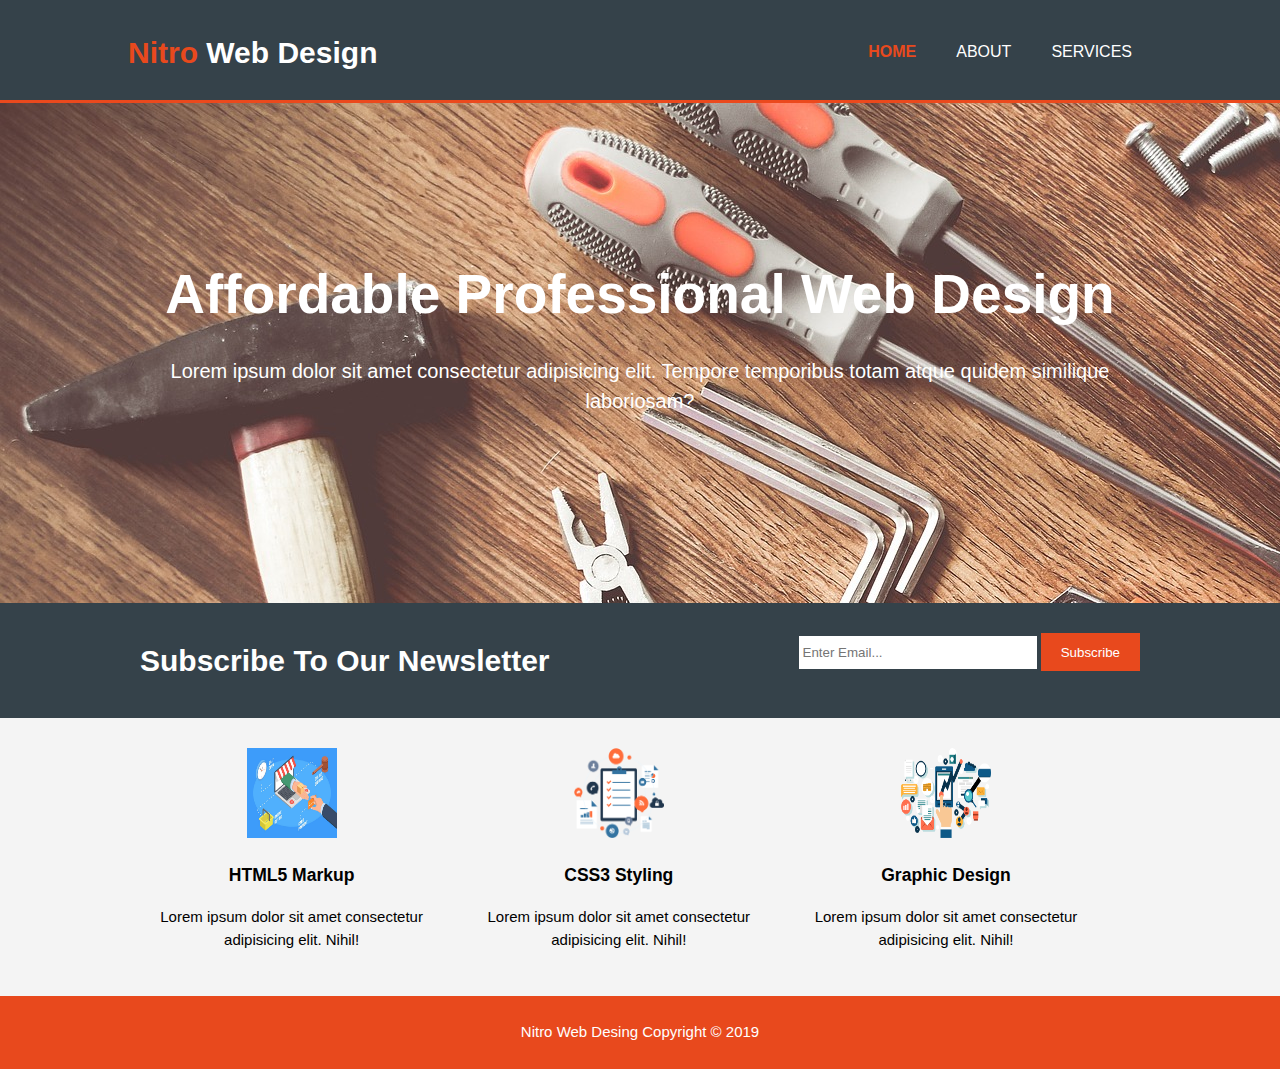
<file: index.html>
<!DOCTYPE html>
<html lang="en">
<head>
    <meta charset="UTF-8">
    <meta name="viewport" content="width=device-width, initial-scale=1.0">
    <meta http-equiv="X-UA-Compatible" content="ie=edge">
    <title>Nitro Web Design | Welcome</title>
    <link rel="stylesheet" href="css/style.css">
</head>
<body>
    <header>
        <div class="container">
            <div id="branding">
                <h1><span class="highlight">Nitro</span> Web Design</h1>
            </div>
            <nav>
                <ul>
                    <li class="current"><a href="index.html">Home</a></li>
                    <li><a href="about.html">About</a></li>
                    <li><a href="services.html">Services</a></li>
                </ul>
            </nav>
        </div>
    </header>
    <section id="showcase">
        <div class="container">
            <h1>Affordable Professional Web Design</h1>
            <p>Lorem ipsum dolor sit amet consectetur adipisicing elit. Tempore temporibus totam atque quidem similique laboriosam?</p>
        </div>
    </section>
    <section id="newsletter">
        <div class="container">
            <h1>Subscribe To Our Newsletter</h1>
            <form action="">
                <input type="email" placeholder="Enter Email..." id="">
                <button type="submit" class="button_1">Subscribe</button>
            </form>
        </div>
    </section>
    <section id="boxes">
        <div class="container">
            <div class="box">
                <img src="img/ecomm.jpg" alt="">
                <h3>HTML5 Markup</h3>
                <p>Lorem ipsum dolor sit amet consectetur adipisicing elit. Nihil!</p>
            </div>
            <div class="box">
                <img src="img/html.png" alt="">
                <h3>CSS3 Styling</h3>
                <p>Lorem ipsum dolor sit amet consectetur adipisicing elit. Nihil!</p>
            </div>
            <div class="box">
                <img src="img/php.png" alt="">
                <h3>Graphic Design</h3>
                <p>Lorem ipsum dolor sit amet consectetur adipisicing elit. Nihil!</p>
            </div>
        </div>
    </section>
    <footer>
        <p>Nitro Web Desing Copyright &copy; 2019</p>
    </footer>
</body>
</html>
</file>
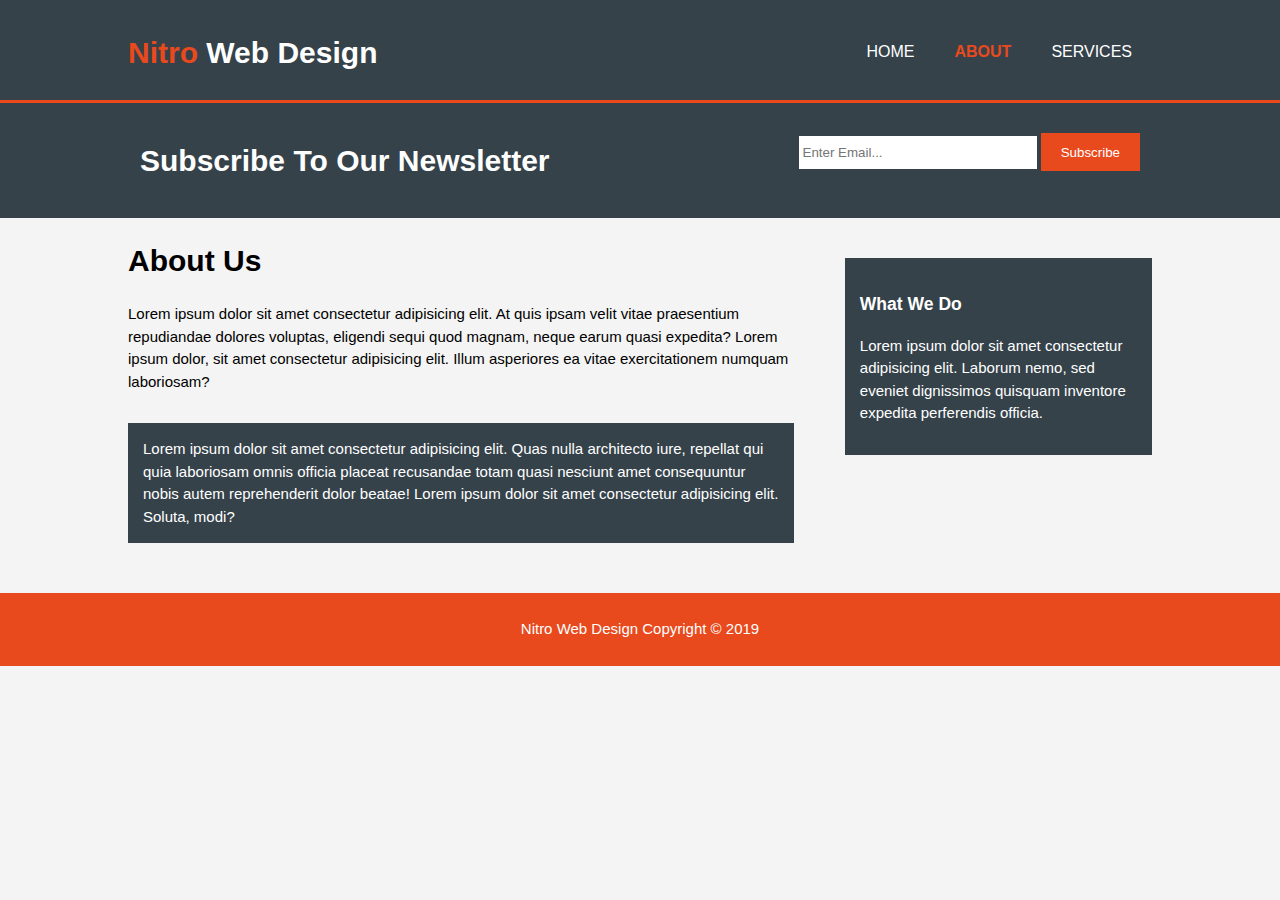
<file: about.html>
<!DOCTYPE html>
<html lang="en">

<head>
    <meta charset="UTF-8">
    <meta name="viewport" content="width=device-width, initial-scale=1.0">
    <meta http-equiv="X-UA-Compatible" content="ie=edge">
    <title>Nitro Web Design | About</title>
    <link rel="stylesheet" href="css/style.css">
</head>

<body>
    <header>
        <div class="container">
            <div id="branding">
                <h1><span class="highlight">Nitro</span> Web Design</h1>
            </div>
            <nav>
                <ul>
                    <li><a href="index.html">Home</a></li>
                    <li class="current"><a href="about.html">About</a></li>
                    <li><a href="services.html">Services</a></li>
                </ul>
            </nav>
        </div>
    </header>
    
    <section id="newsletter">
        <div class="container">
            <h1>Subscribe To Our Newsletter</h1>
            <form action="">
                <input type="email" placeholder="Enter Email..." id="">
                <button type="submit" class="button_1">Subscribe</button>
            </form>
        </div>
    </section>
    <section id="main">
        <div class="container">
            <article id="main-col">
                <h1 class="page-title">About Us</h1>
                <p>Lorem ipsum dolor sit amet consectetur adipisicing elit. At quis ipsam velit vitae praesentium repudiandae dolores voluptas, eligendi sequi quod magnam, neque earum quasi expedita? Lorem ipsum dolor, sit amet consectetur adipisicing elit. Illum asperiores ea vitae exercitationem numquam laboriosam?</p>
                <p class="dark">Lorem ipsum dolor sit amet consectetur adipisicing elit. Quas nulla architecto iure, repellat qui quia laboriosam omnis officia placeat recusandae totam quasi nesciunt amet consequuntur nobis autem reprehenderit dolor beatae! Lorem ipsum dolor sit amet consectetur adipisicing elit. Soluta, modi?</p>

            </article>
            <aside id="sidebar">
                <div class="dark">
                    <h3>What We Do</h3>
                    <p>Lorem ipsum dolor sit amet consectetur adipisicing elit. Laborum nemo, sed eveniet dignissimos quisquam inventore expedita perferendis officia.</p>
                </div>
            </aside>
        </div>
    </section>
    <footer>
        <p>Nitro Web Design Copyright &copy; 2019</p>
    </footer>
</body>

</html>
</file>
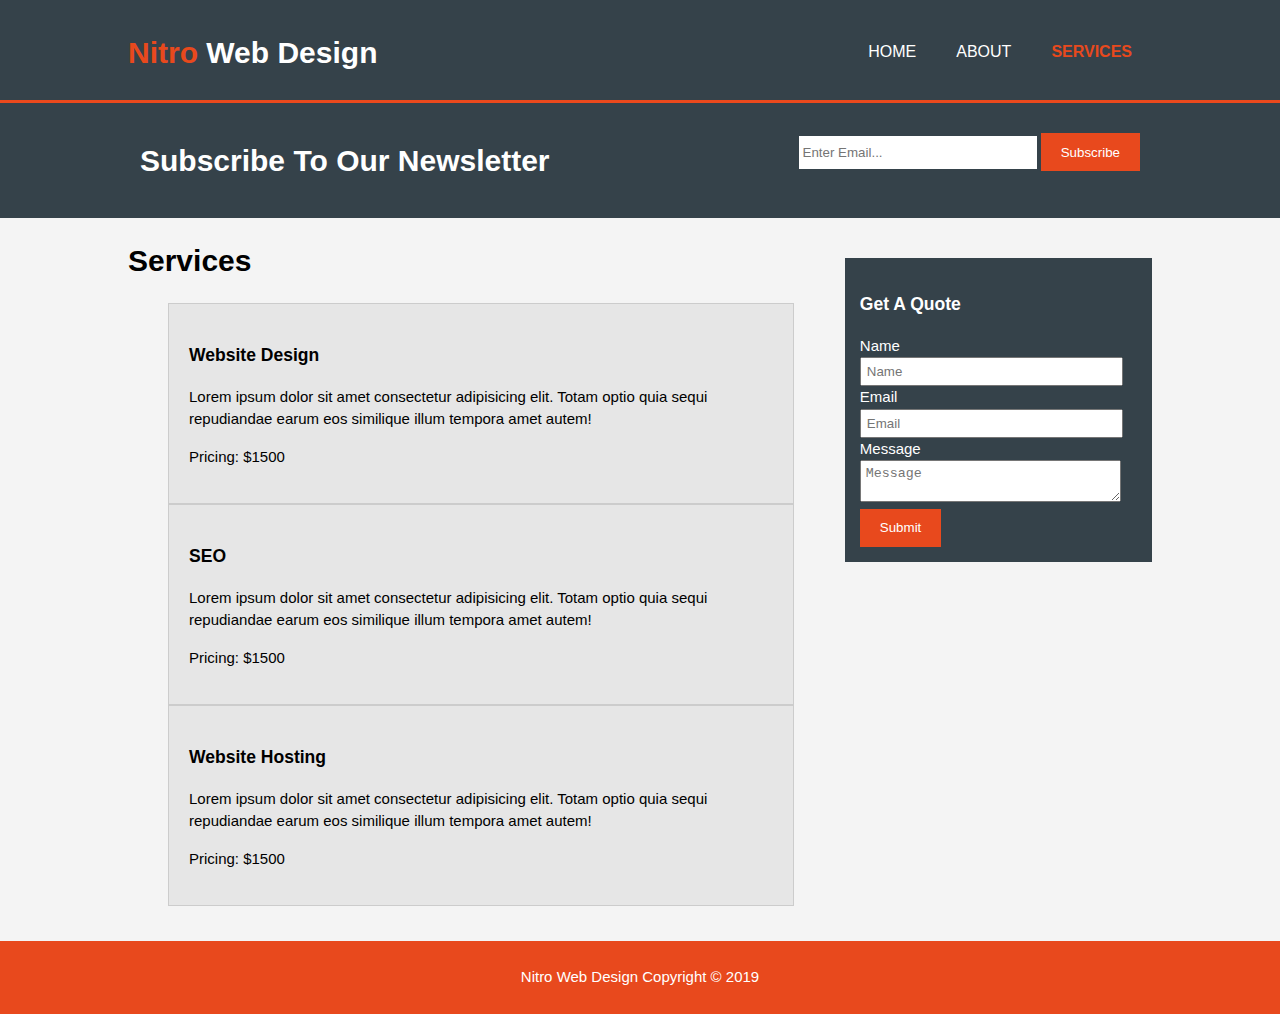
<file: services.html>
<!DOCTYPE html>
<html lang="en">

<head>
    <meta charset="UTF-8">
    <meta name="viewport" content="width=device-width, initial-scale=1.0">
    <meta http-equiv="X-UA-Compatible" content="ie=edge">
    <title>Nitro Web Design | About</title>
    <link rel="stylesheet" href="css/style.css">
</head>

<body>
    <header>
        <div class="container">
            <div id="branding">
                <h1><span class="highlight">Nitro</span> Web Design</h1>
            </div>
            <nav>
                <ul>
                    <li><a href="index.html">Home</a></li>
                    <li><a href="about.html">About</a></li>
                    <li class="current"><a href="services.html">Services</a></li>
                </ul>
            </nav>
        </div>
    </header>

    <section id="newsletter">
        <div class="container">
            <h1>Subscribe To Our Newsletter</h1>
            <form action="">
                <input type="email" placeholder="Enter Email..." id="">
                <button type="submit" class="button_1">Subscribe</button>
            </form>
        </div>
    </section>
    <section id="main">
        <div class="container">
            <article id="main-col">
                <h1 class="page-title">Services</h1>
                <ul id="services">
                    <li>
                        <h3>Website Design</h3>
                        <p>Lorem ipsum dolor sit amet consectetur adipisicing elit. Totam optio quia sequi repudiandae earum eos similique illum tempora amet autem!</p>
                        <p>Pricing: $1500</p>
                    </li>
                    <li>
                        <h3>SEO</h3>
                        <p>Lorem ipsum dolor sit amet consectetur adipisicing elit. Totam optio quia sequi repudiandae earum eos similique
                            illum tempora amet autem!</p>
                        <p>Pricing: $1500</p>
                    </li>
                    <li>
                        <h3>Website Hosting</h3>
                        <p>Lorem ipsum dolor sit amet consectetur adipisicing elit. Totam optio quia sequi repudiandae earum eos similique
                            illum tempora amet autem!</p>
                        <p>Pricing: $1500</p>
                    </li>
                </ul>
            </article>
            <aside id="sidebar">
                <div class="dark">
                    <h3>Get A Quote</h3>
                    <form action="" class="quote">
                        <div>
                            <label for="">Name</label>
                            <input type="text" placeholder="Name">
                        </div>
                        <div>
                            <label for="">Email</label>
                            <input type="email" placeholder="Email">
                        </div>
                        <div>
                            <label for="">Message</label>
                            <textarea placeholder="Message"></textarea>
                        </div>
                        <button class="button_1">Submit</button>
                    </form>
                </div>
            </aside>
        </div>
    </section>
    <footer>
        <p>Nitro Web Design Copyright &copy; 2019</p>
    </footer>
</body>

</html>
</file>
<file: css/style.css>
body{
    font-family: Arial, Helvetica, sans-serif;
    font-size: 15px;
    line-height: 1.5;
    padding: 0;
    margin:0;
    background: #f4f4f4;
}
/* Global */
.container{
    width: 80%;
    margin: auto;
    overflow: hidden;
}
.button_1{
    height: 38px;
    background: #e8491d;
    border: none;
    padding: 0 20px;
    color: #ffffff;
}
.dark{
    padding: 15px;
    background: #35424a;
    color: #ffffff;
    margin: 30px 0;
}
/* Header */
header{
    background: #35424a;
    color: #ffffff;
    padding-top: 30px;
    min-height: 70px;
    border-bottom: #eB491d 3px solid;
}
header a{
    color: #ffffff;
    text-decoration: none;
    text-transform: uppercase;
    font-size: 16px;
}
header ul{
    margin: 0;
    padding: 0;
}

header li{
    float: left;
    display: inline;
    padding: 0 20px 0 20px;
}

header #branding{
    float: left;
}
header #branding h1{
    margin: 0;
}
header nav{
    float: right;
    margin-top: 10px;
}
header .highlight, header .current a{
    color: #e8491d;
    font-weight: bold;
}
header a:hover{
    color: #cccccc;
    font-weight: bold;
    transition: all 3s;
}
/* SHowcase */
#showcase{
    min-height: 500px;
    background: url('../img/showcase.jpg') no-repeat;
    text-align: center;
    color:#ffffff;
}
#showcase h1{
    margin-top: 150px;
    font-size: 55px;
    margin-bottom: 10px;
}
#showcase p{
    font-size: 20px;
}
/* Newsletter */
#newsletter{
    padding: 15px;
    color: #ffffff;
    background: #35424a;
}
#newsletter h1{
    float: left;
}
#newsletter form{
    float: right;
    margin-top: 15px;
}
#newsletter input[type="email"]{
    padding: 4px;
    height: 25px;
    border: none;
    width: 230px;
}
/* Boxes */
#boxes{
    margin-top: 20px;
}
#boxes .box{
    float: left;
    width: 30%;
    padding: 10px;
    text-align: center;
}
#boxes .box img{
    width: 90px;
    height: 90px;
}
/* Sidebard */
aside#sidebar{
    float: right;
    width: 30%;
    margin-top: 10px;
}
/* Main-col */
article#main-col{
    float:left;
    width: 65%;

}
/* Services */
aside#sidebar .quote input, aside#sidebar .quote textarea{
    width: 90%;
    padding: 5px;
}

ul#services li{
    list-style: none;
    padding: 20px;
    border: #cccccc solid 1px;
    background: #e6e6e6;
}

footer{
    padding: 10px;
    margin-top: 20px;
    color: #ffffff;
    background: #e8491d;
    text-align: center;
}

/* Media queries */
@media(max-width: 768px){
    header #branding
    header nav,
    header nav li,
    #newsletter h1,
    #newsletter form,
    article#main-col,
    aside#sidebar,
    #boxes .box{
        float: none;
        text-align: center;
        width: 100%;
    }
    header{
        padding-bottom: 20px;
    }
    #showcase h1{
        margin-top: 40px;
    }
    #newsletter button, .quote button{
        display: block;
        text-align: center;
        width: 100%;
    }
    #newsletter form input[type="email"]{
        width: 100%;
        margin-bottom: 5px;
    }

    /* aside#sidebar{
        float: none;
        padding: 10px;
        display: block;
        width: 100%;

    } */
}
</file>
